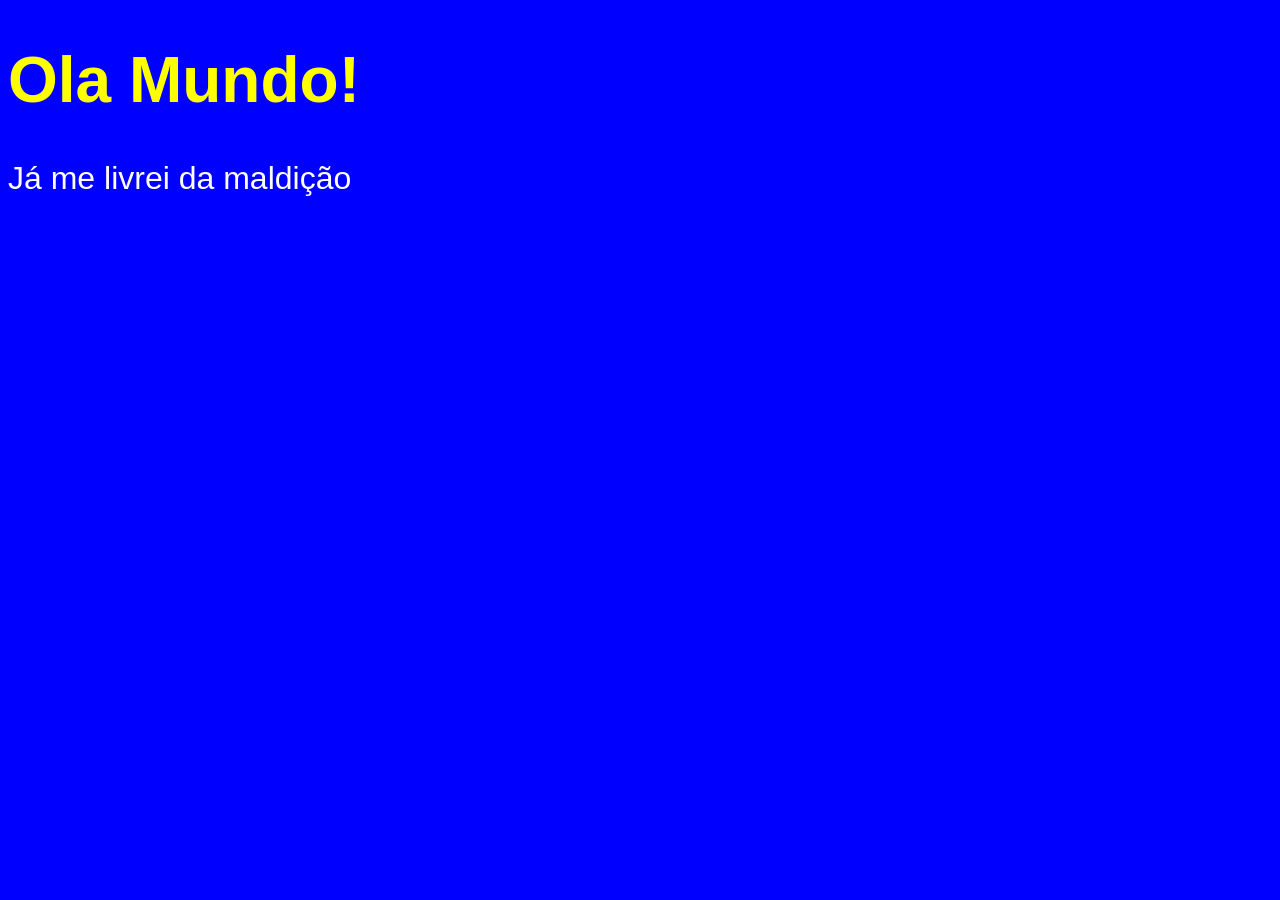
<file: a01/index.html>
<!DOCTYPE html>
<html lang="pt-br">
<head>
    <meta charset="UTF-8">
    <meta name="viewport" content="width=device-width, initial-scale=1.0">
    <title>Primeiro JS</title>
    <style>
        body {
            background-color: blue;
            color: white;
            font-family: Arial, Helvetica, sans-serif;
            font-size: 2em;
        }
        h1 {
            color: yellow;
        }

    </style>
</head>
<body>
    <h1>Ola Mundo!</h1>
    <p>Já me livrei da maldição</p>
    <script>
        window.alert('Minha primeira mensagem')
        window.confirm('Está gostando de JavaScript?')
        window.prompt('Qual é o seu nome?')
    </script>
</body>
</html>
</file>
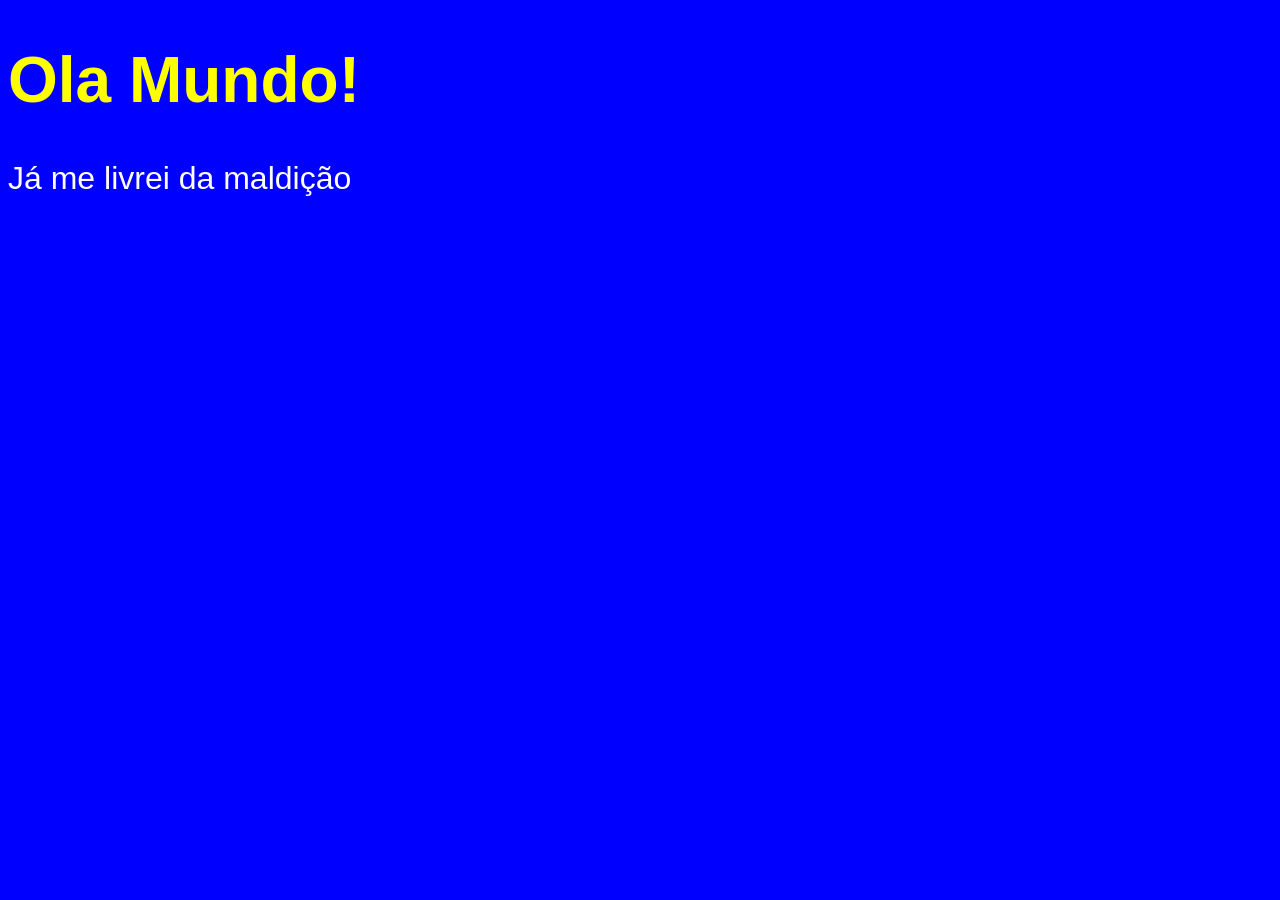
<file: a02/index.html>
<!DOCTYPE html>
<html lang="pt-br">
<head>
    <meta charset="UTF-8">
    <meta name="viewport" content="width=device-width, initial-scale=1.0">
    <title>Primeiro JS</title>
    <style>
        body {
            background-color: blue;
            color: white;
            font-family: Arial, Helvetica, sans-serif;
            font-size: 2em;
        }
        h1 {
            color: yellow;
        }

    </style>
</head>
<body>
    <h1>Ola Mundo!</h1>
    <p>Já me livrei da maldição</p>
    <script>
        var nome = window.prompt('Qual é o seu nome?') // Ecrã de pergunta.
        window.alert('É um grande prazer em te conhecer,  ' + nome + '!') //Concatenação

    </script>
</body>
</html>
</file>
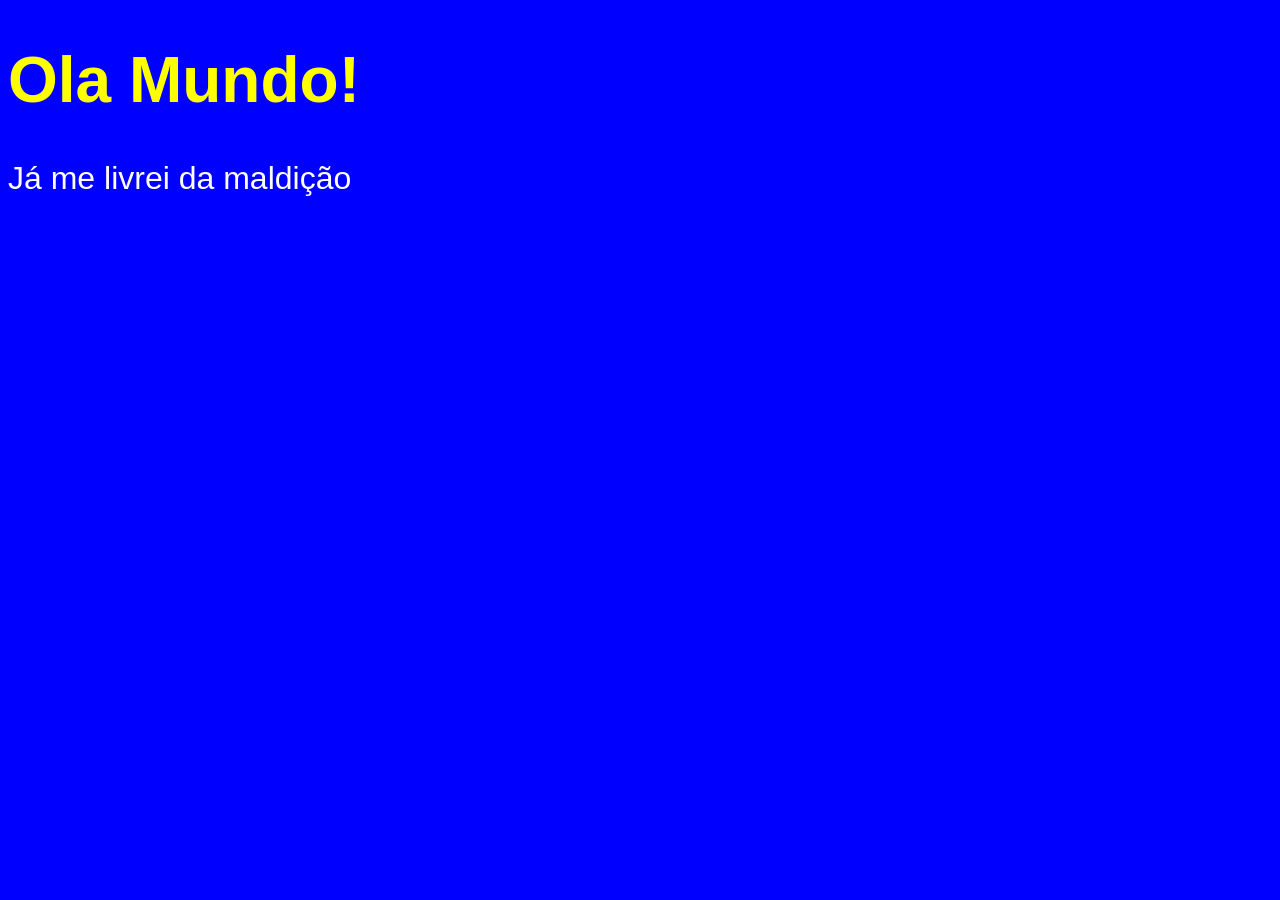
<file: a03/index.html>
<!DOCTYPE html>
<html lang="pt-br">
<head>
    <meta charset="UTF-8">
    <meta name="viewport" content="width=device-width, initial-scale=1.0">
    <title>Primeiro JS</title>
    <style>
        body {
            background-color: blue;
            color: white;
            font-family: Arial, Helvetica, sans-serif;
            font-size: 2em;
        }
        h1 {
            color: yellow;
        }

    </style>
</head>
<body>
    <h1>Ola Mundo!</h1>
    <p>Já me livrei da maldição</p>
    <script>
       var n1 = Number.parseInt(window.prompt('Digite um número:  '))
       var n2 = Number.parseInt(window.prompt('Digite outro número:  '))
       var s = n1 + n2
       window.alert('A soma dos valores é  ' + String(s))
       window.alert(`A soma entete ${n1} e ${n2} é igual a ${s}`)
    </script>
</body>
</html>
</file>
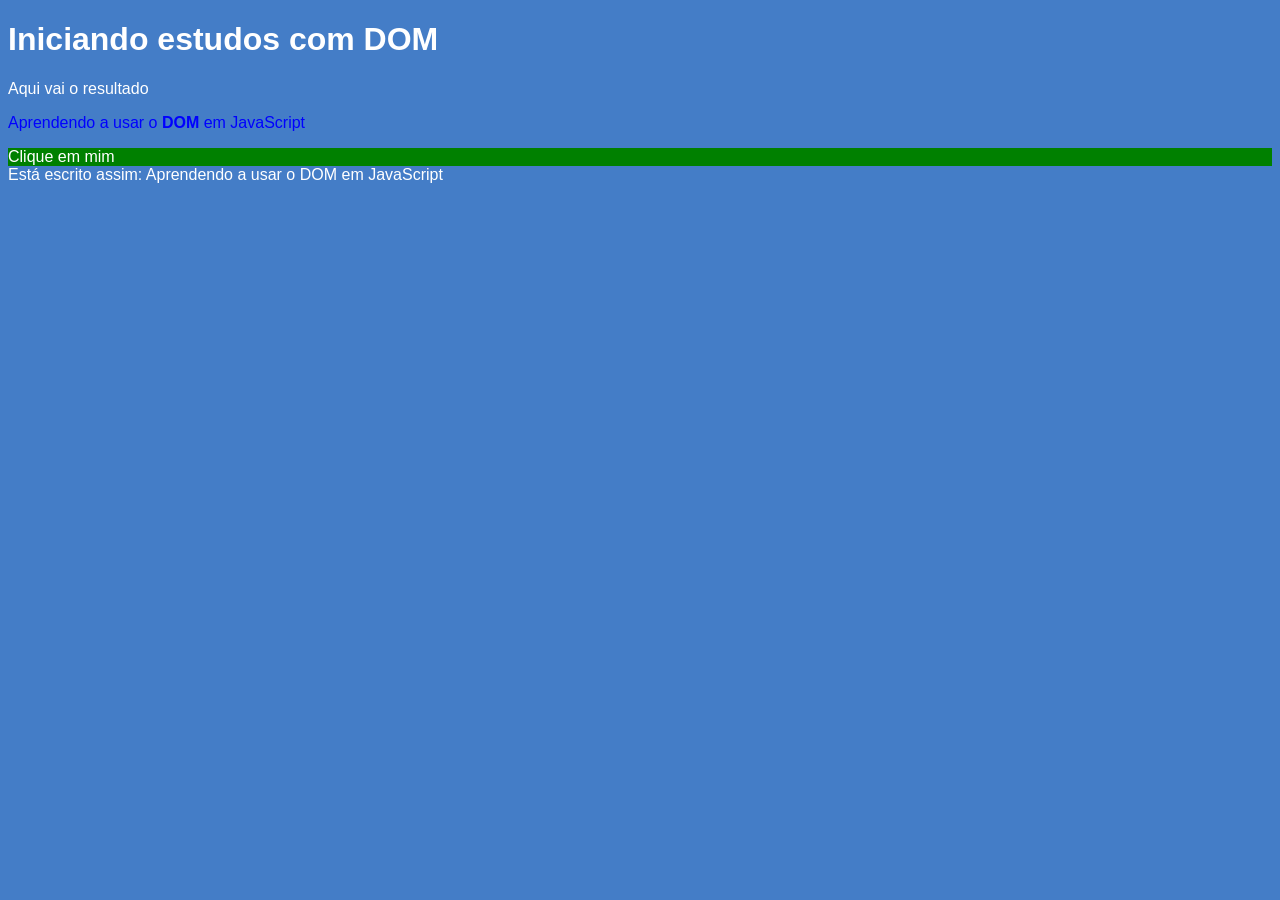
<file: a05/index.html>
<!DOCTYPE html>
<html lang="pt-br">
<head>
    <meta charset="UTF-8">
    <meta name="viewport" content="width=device-width, initial-scale=1.0">
    <title>Primeiros passos co DOM</title>
    <style>
        body {
            font-family: Arial, Helvetica, sans-serif;
            background-color: rgb(68, 125, 199);
            color: white;
        }
    </style>
</head>
<body>
    <h1>Iniciando estudos com DOM</h1>
    <p>Aqui vai o resultado</p>
    <p>Aprendendo a usar o <strong>DOM</strong> em JavaScript</p>
    <div id="msg">Clique em mim</div>
    <script>
        var p1 = window.document.getElementsByTagName('p')[1]
        window.document.write('Está escrito assim:  ' + p1.innerText)
       p1.style.color = 'blue'
       var d = window.document.getElementById('msg')
       d.style.backgroundColor = 'green'

    </script>
</body>
</html>
</file>
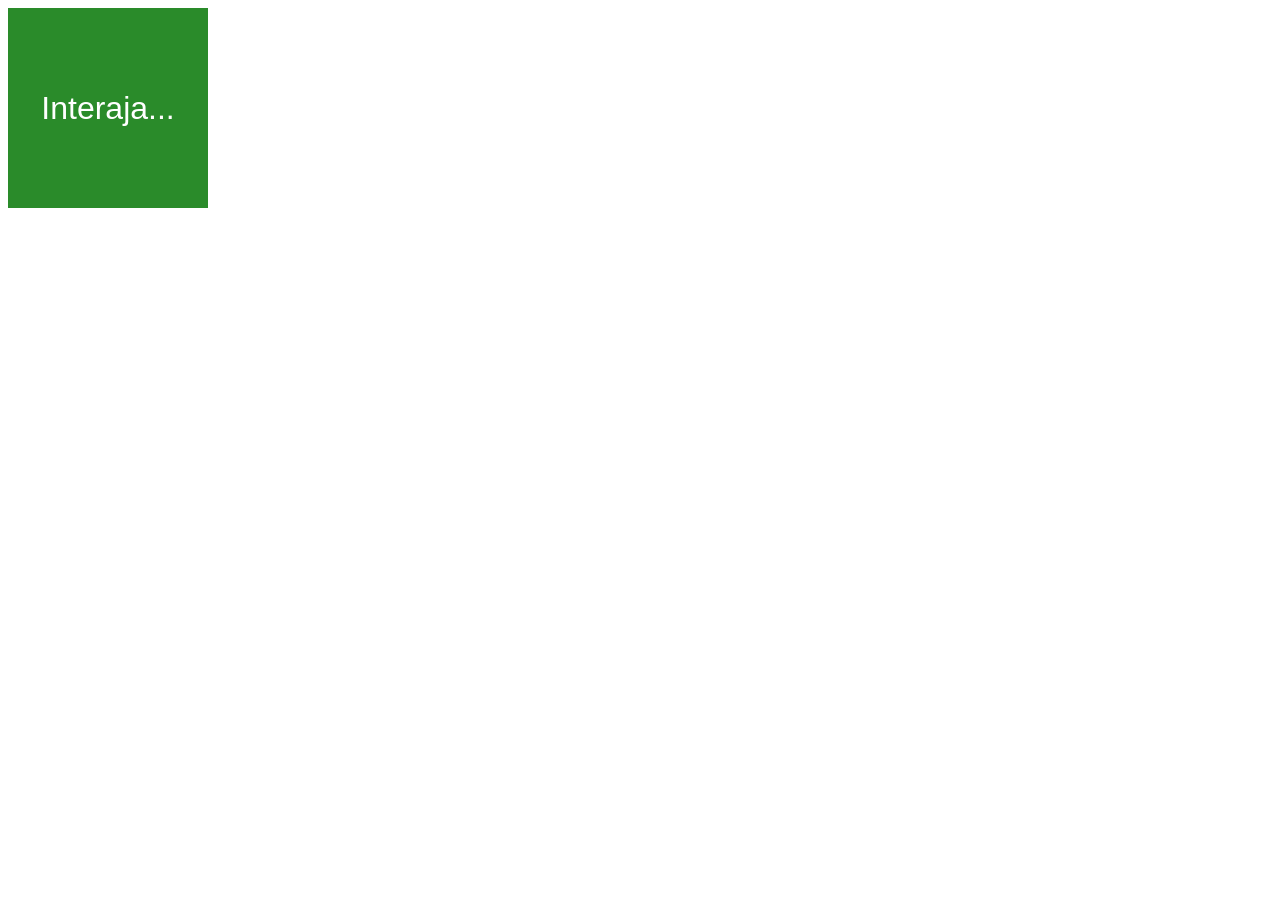
<file: a06/index.html>
<!DOCTYPE html>
<html lang="pt-br">
<head>
    <meta charset="UTF-8">
    <meta name="viewport" content="width=device-width, initial-scale=1.0">
    <title>Eventos DOM</title>
    <style>
        div#area {
            font-family: Arial, Helvetica, sans-serif;
            font-size: 2em;
            background: rgb(42, 139, 42);
            color: white;
            width: 200px;
            height: 200px;
            line-height: 200px;
            text-align: center;

        }

    </style>
</head>
<body>
    <div id="area">
        Interaja...
    </div>
    <script>
        var a = window.document.getElementById('area')
        a.addEventListener('click', clicar)
        a.addEventListener('mouseenter', entrar)
        a.addEventListener('mouseout', sair)

        function clicar() {
            
            a.innerText = 'Clicou!' 
            a.style.background = 'blue'       
        }
        function entrar() {
            a.innerText = 'Entrou!'
        }

        function sair() {
            a.innerText = 'Saiu!'
            a.style.background = 'green'

        }
    </script>
</body>
</html>
</file>
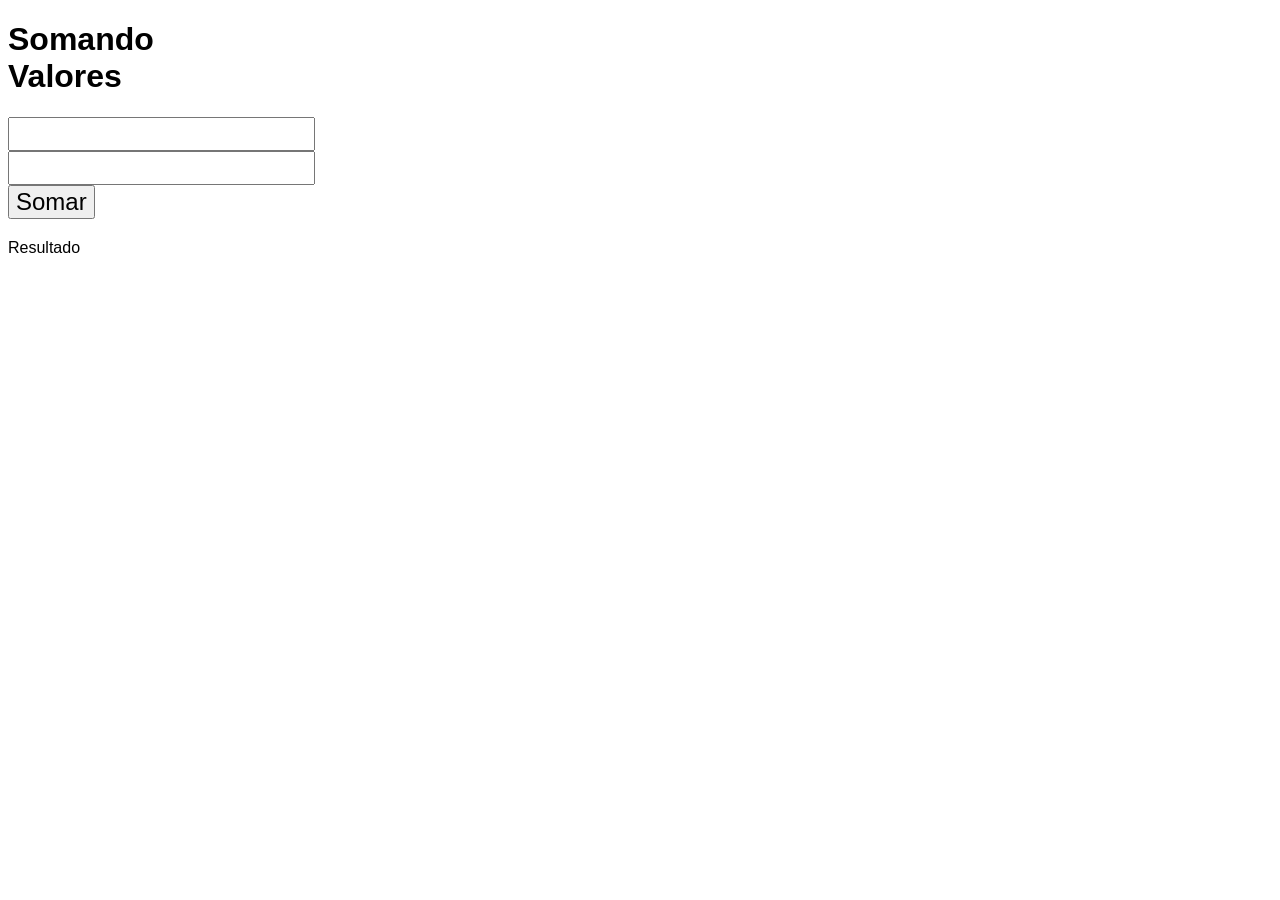
<file: a07/index.html>
<!DOCTYPE html>
<html lang="pt-br">
<head>
    <meta charset="UTF-8">
    <meta name="viewport" content="width=device-width, initial-scale=1.0">
    <title>Somando números</title>
    <style>
        body {
            font-family: Arial, Helvetica, sans-serif;
            font-size: 1em;
            width: 100px;
        }

        input {
            font-family: Arial, Helvetica, sans-serif;
            font-size: 1.5em;
        }

        div#res {
            font-size: 1em;
            margin-top: 20px;

        }
    </style>
    
</head>
<body>
    <h1>Somando Valores</h1>
    <input type="number" name="txtn1" id="txtn1">
    <input type="number" name="txtn2" id="txtn2">
    <input type="button" value="Somar" onclick="somar()">
    <div id="res">Resultado</div>

    <script>
        function somar() {
           var tn1 = window.document.getElementById('txtn1') 
           var tn2 = window.document.querySelector('input#txtn2')
           var res = window.document.getElementById('res')
           var n1 = Number(tn1.value)
           var n2 = Number(tn2.value)
           var s = n1 + n2
           res.innerHTML = `A soma entre ${n1} e ${n2} é igual a ${s}` 
        }
    </script>
</body>
</html>
</file>
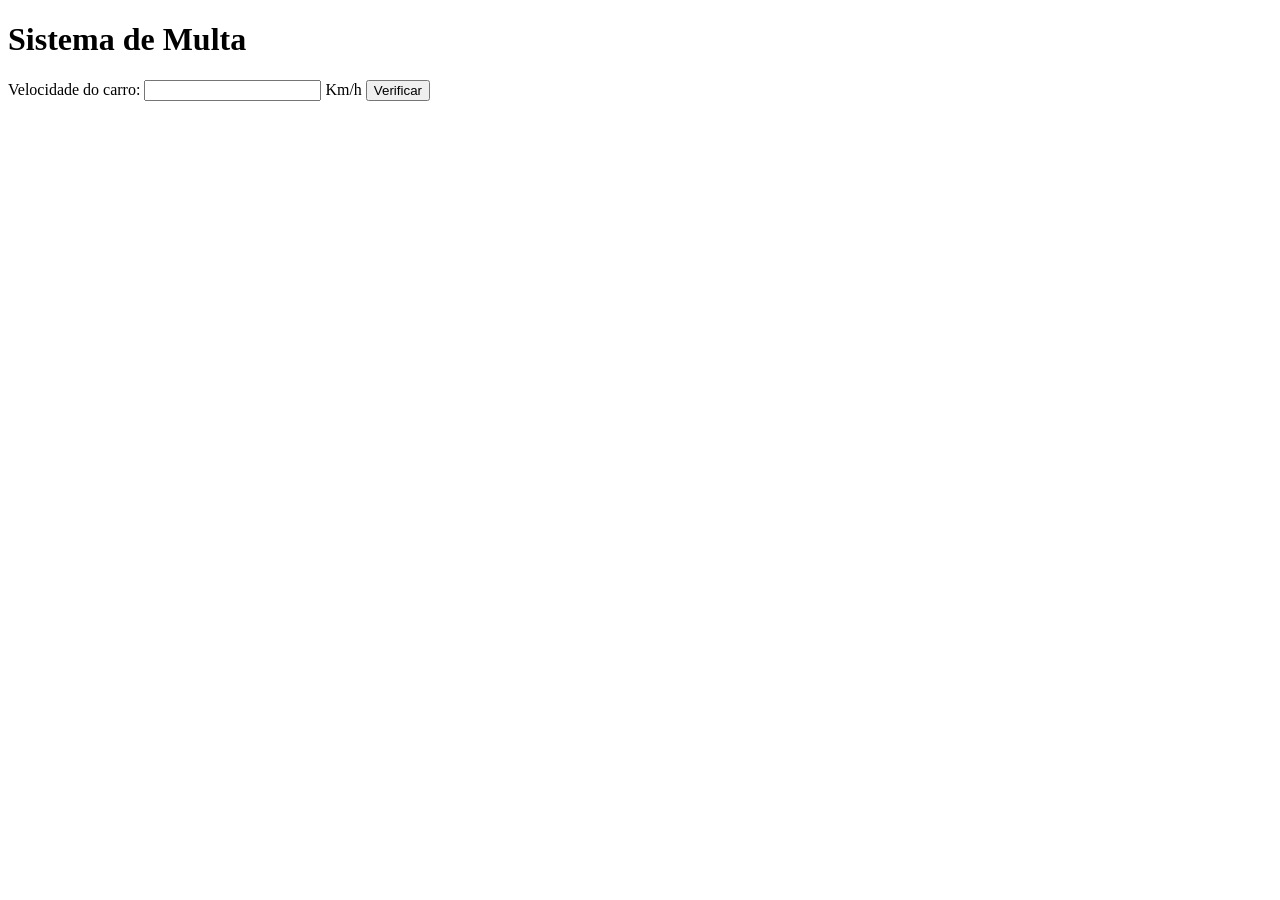
<file: a08/index.html>
<!DOCTYPE html>
<html lang="pt-br">
<head>
    <meta charset="UTF-8">
    <meta name="viewport" content="width=device-width, initial-scale=1.0">
    <title>Detran</title>
</head>
<body>
    <h1>Sistema de Multa</h1>
    Velocidade do carro: <input type="number" name="txtvel" id="txtvel"> Km/h
    <input type="button" value="Verificar" onclick="calcular()">
    <div id="res">

    </div>

    <script>
        function calcular() {
            var txtv = window.document.querySelector('input#txtvel')
            var res = window.document.querySelector('div#res')
            var vel = Number(txtv.value)
            res.innerHTML = `<p>Sua velocidade atual é de <strong>${vel}Km/h</strong></p>`
            if (vel > 60) {
                res.innerHTML +=`<p>Você está <strong>MULTADO</strong> por escesso de velocidade!`
            }
            res.innerHTML += `<p>Dirija sempre com o cinto de segurança!</p>`
        }
    </script>

</body>
</html>
</file>
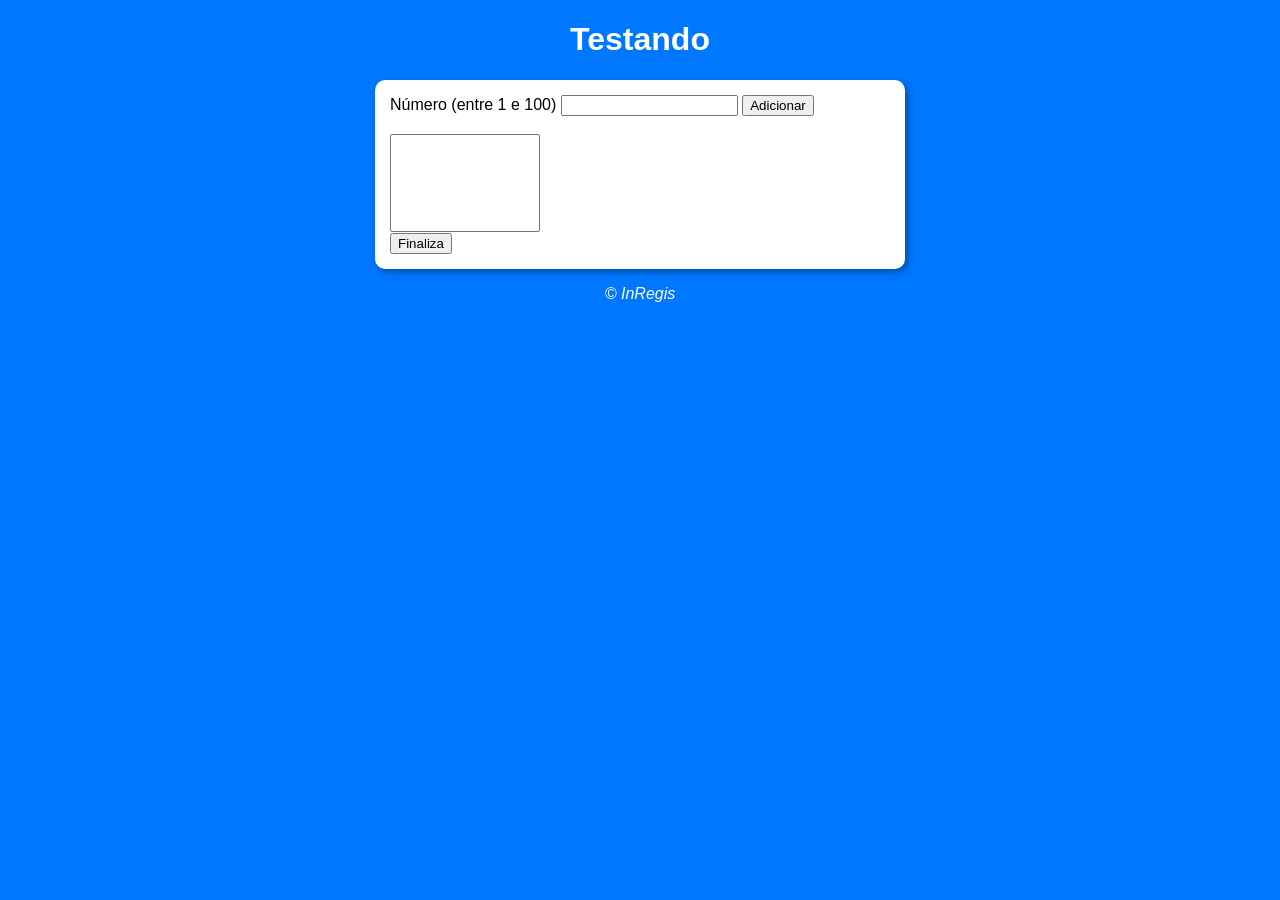
<file: a11/index.html>
<!DOCTYPE html>
<html lang="pt-br">
<head>
    <meta charset="UTF-8">
    <meta name="viewport" content="width=device-width, initial-scale=1.0">
    <title>Document</title>
    <link rel="stylesheet" href="style.css">
</head>
<body>
    <header>
        <h1>Testando</h1>
    </header>
    <section>
        <div>
            Número (entre 1 e 100)
            <input type="number" name="fnum" id="fnum">
            <input type="button" value="Adicionar" onclick="adicionar()"><br><br>
            <select name="flista" id="flista" size="6"></select><br>
            <input type="button" value="Finaliza" onclick="finalizar()">
        </div>
        <div id="res">

        </div>

    </section>
    <footer>
        <p>&copy; InRegis</p>
    </footer>
    <script src="script.js"></script>

    
</body>
</html>
</file>
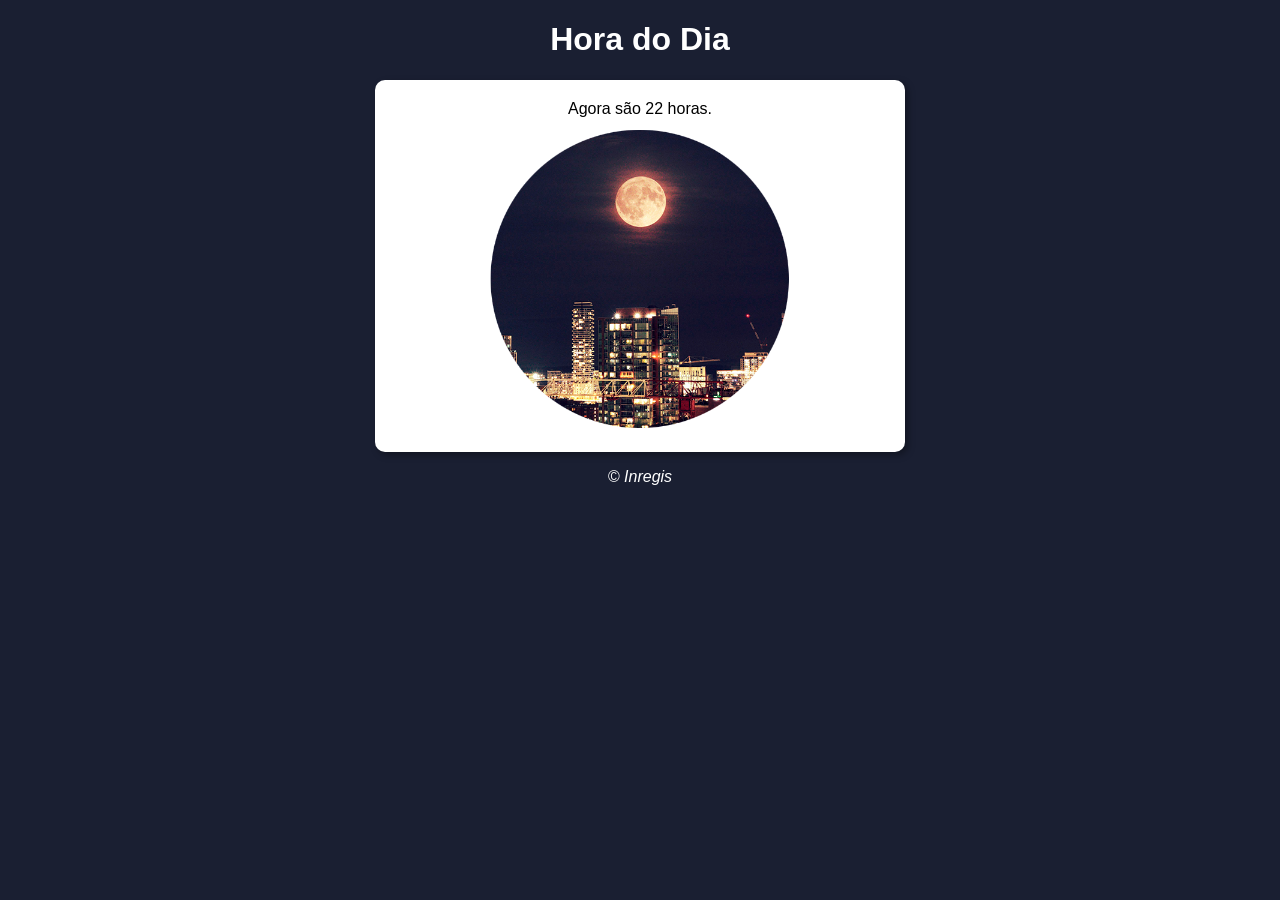
<file: a09/ex01/index.html>
<!DOCTYPE html>
<html lang="pt-br">
<head>
    <meta charset="UTF-8">
    <meta name="viewport" content="width=device-width, initial-scale=1.0">
    <title>Document</title>
    <link rel="stylesheet" href="style.css">
</head>
<body onload="carregar()">
    <header>
        <h1>Hora do Dia</h1>
     
    </header>
    <section>
        <div id="msg">
          Aqui vai aparecer a mensagem...
        </div>
        <div id="foto">
            <img id="imagem" src="manha.png" alt="">

        </div>

    </section>
    <footer>
        <p>&copy Inregis</p>

    </footer>
    <script src="script.js"></script>
    
</body>
</html>
</file>
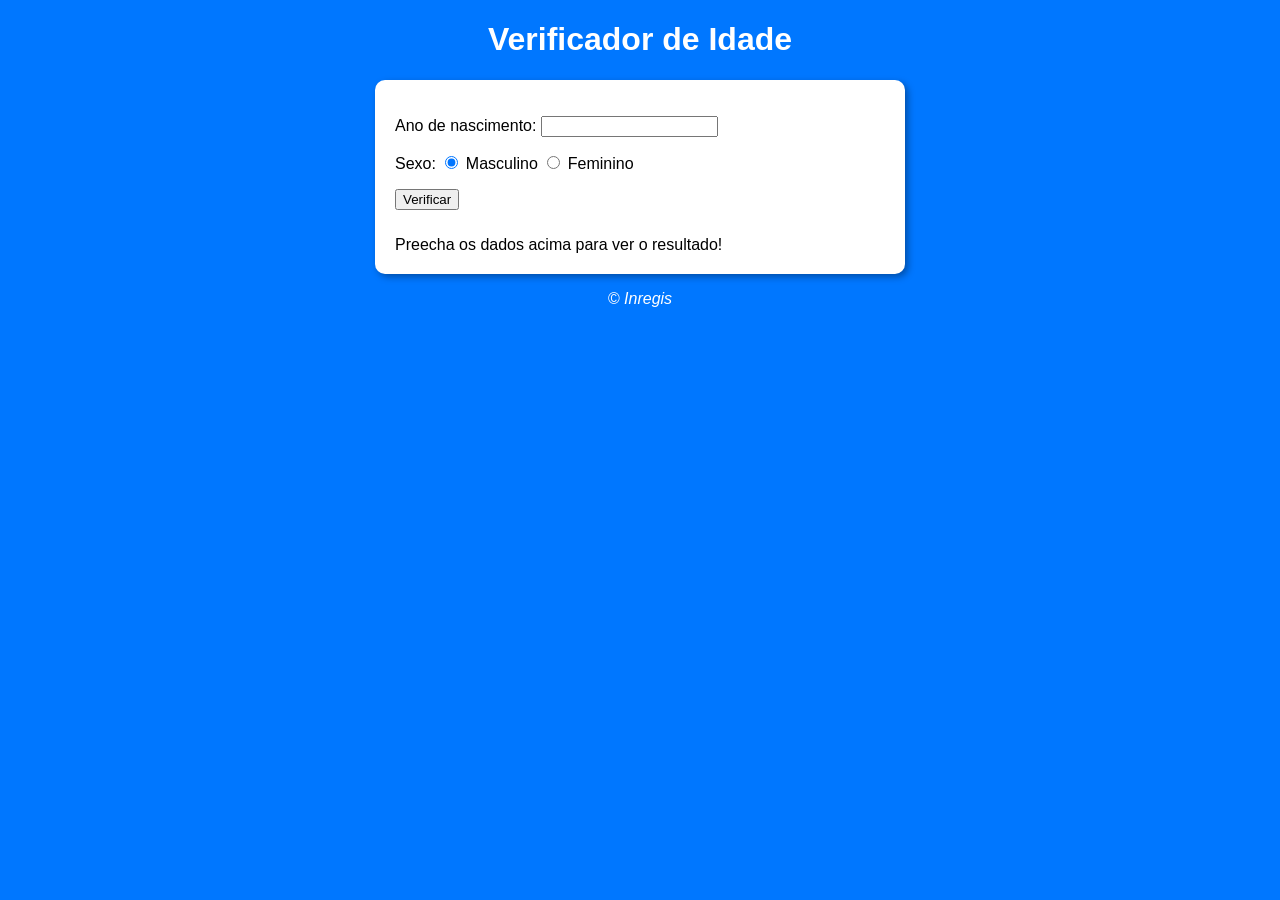
<file: a09/ex02/index.html>
<!DOCTYPE html>
<html lang="pt-br
    <meta charset="UTF-8">
    <meta name="viewport" content="width=device-width, initial-scale=1.0">
    <title>Verificador de idade</title>
    <link rel="stylesheet" href="style.css">
</head>
<body>
    <header>
        <h1>Verificador de Idade</h1>
    </header>
    <section>
        <div>
            <p>Ano de nascimento:
                <input type="number" name="txtano" id="txtano" min="0">
            </p>
            <p>Sexo: 
                <input type="radio" name="radsex" id="mas" checked>
                <label for="mas">Masculino</label>
                <input type="radio" name="radsex" id="fem">
                <label for="fem">Feminino</label>

            </p>
            <p>
                <input type="button" value="Verificar" onclick="verificar()">
            </p>


        </div>
        <div id="res">
            Preecha os dados acima para ver o resultado!

        </div>
    </section>
    <footer>
        <p>&copy; Inregis</p>
    </footer>
    <script src="script.js"></script>
    
</body>
</html>
</file>
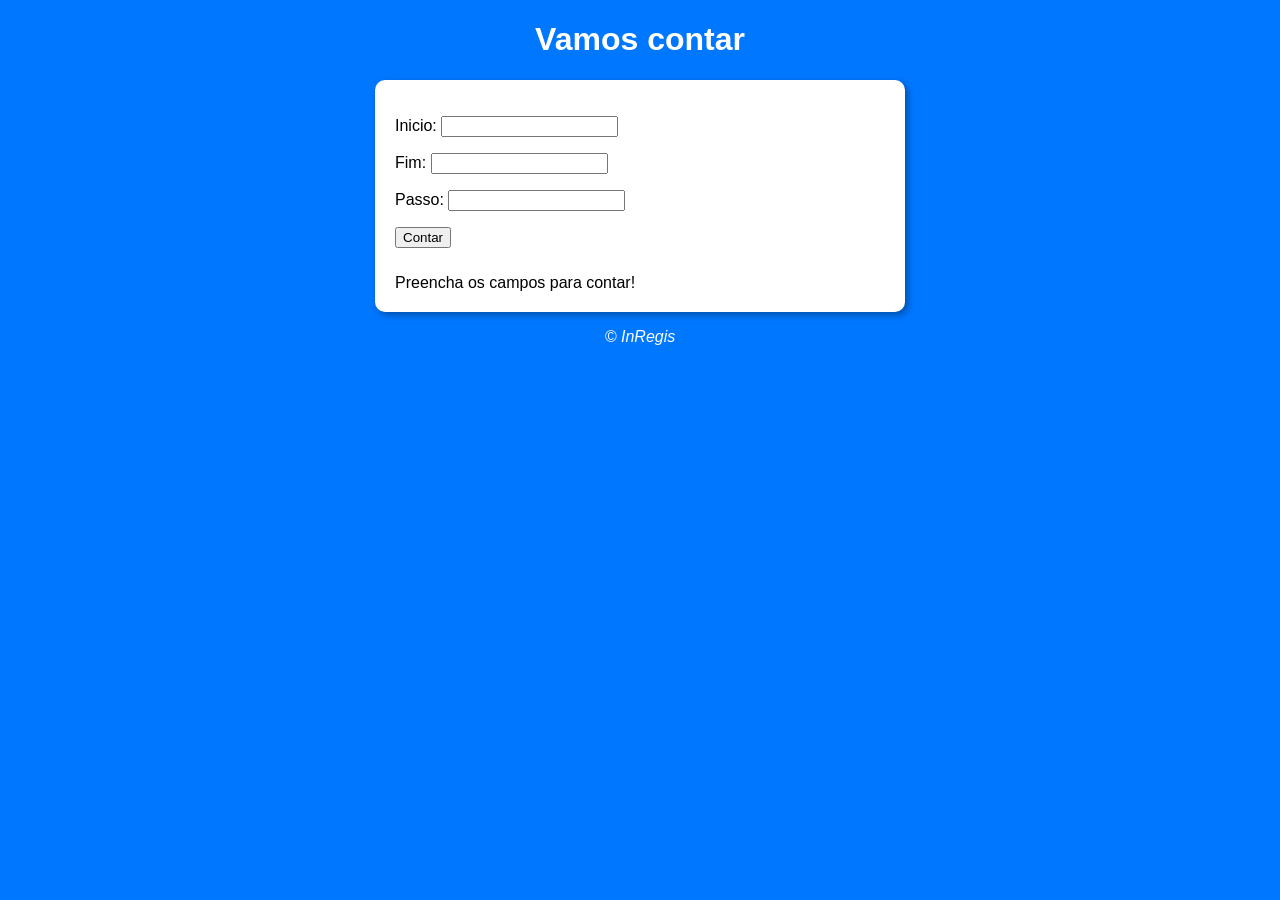
<file: a10/ex01/index.html>
<!DOCTYPE html>
<html lang="pt-br">
<head>
    <meta charset="UTF-8">
    <meta name="viewport" content="width=device-width, initial-scale=1.0">
    <title>Super Contador</title>
    <link rel="stylesheet" href="style.css">
</head>
<body>
    <header>
        <h1>Vamos contar</h1>
    </header>
    <section>
        <div id="dados">
            <p>Inicio: <input type="number" name="inicio" id="txti"></p>
            <p>Fim: <input type="number" name="inicio" id="txtf"></p>
            <p>Passo: <input type="number" name="passo" id="txtp"></p>
            <p><input type="button" value="Contar" onclick="contar()"></p>

        </div>
        <div id="res">
            Preencha os campos para contar!

        </div>
    </section>
    <footer>
        <p>&copy; InRegis</p>
    </footer>
    <script src="script.js"></script>
    
</body>
</html>
</file>
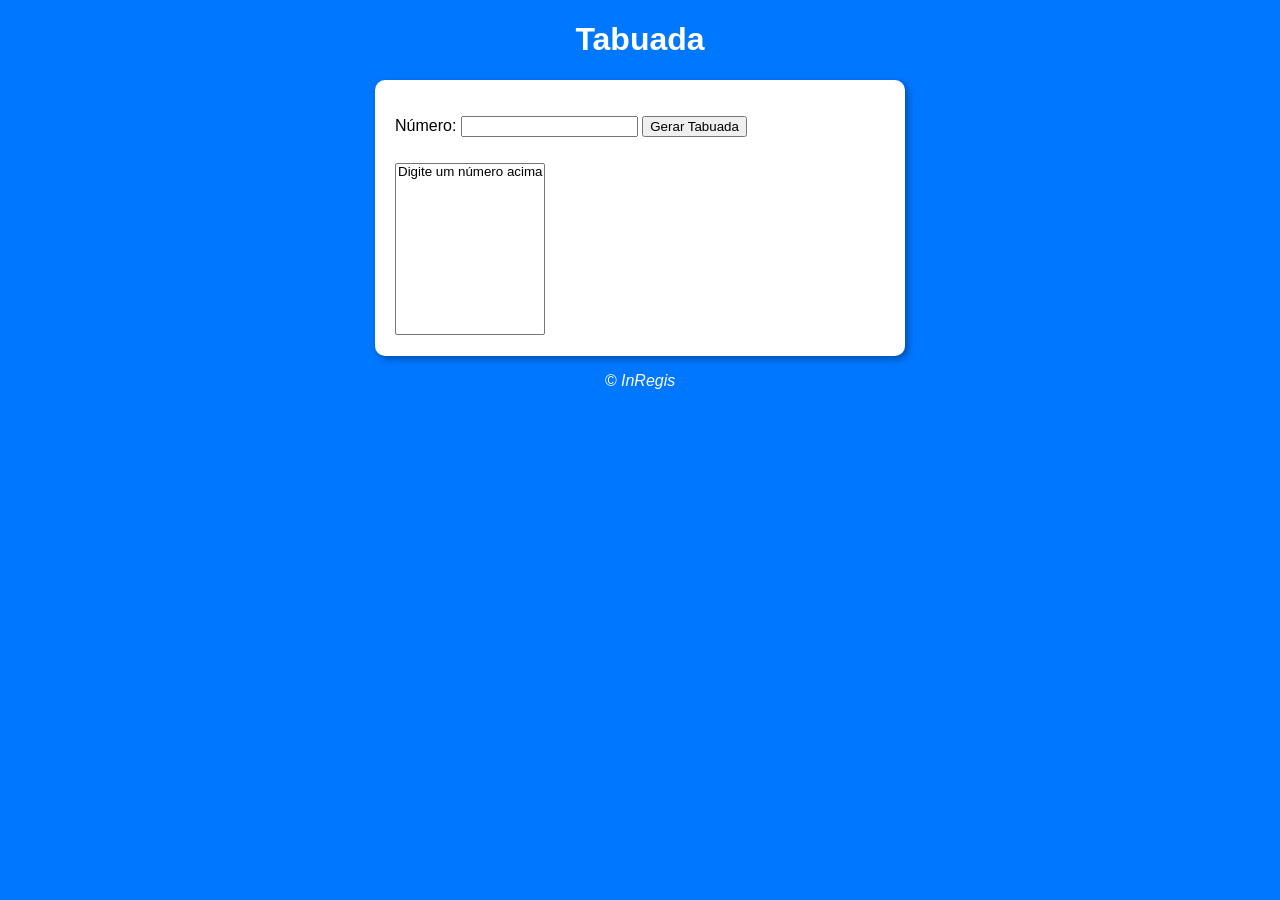
<file: a10/ex02/index.html>
<!DOCTYPE html>
<html lang="pt-br">
<head>
    <meta charset="UTF-8">
    <meta name="viewport" content="width=device-width, initial-scale=1.0">
    <title>Tabuada</title>
    <link rel="stylesheet" href="style.css">
</head>
<body>
    <header>
        <h1>Tabuada</h1>
    </header>
    <section>
        <div>
            <p>Número: <input type="number" name="num" id="txtn"> <input type="button" value="Gerar Tabuada" onclick="tabuada()"></p>
        </div>
        <div>
            <select name="tabuada" id="seltab" size="10">
                <option value="">Digite um número acima</option>
            </select>
            

        </div>
    </section>
    <footer>
        <p>&copy; InRegis</p>
    </footer>
    <script src="script.js"></script>
</body>
</html>
</file>
<file: a11/style.css>
body {
    background-color: rgb(0, 119, 255);
    font-family: Arial, Helvetica, sans-serif;
    font-size: 1em;
}
header {
    color: white;
    text-align: center;
}

section {
    background-color: white;
    border-radius: 10px;
    padding: 15px;
    width: 500px;
    margin: auto;
    box-shadow: 3px 3px 7px rgba(0, 0, 0, 0.336);
}

select#flista {
    width: 150px;
}

footer {
    color: white;
    text-align: center;
    font-style: italic;

}
</file>
<file: a09/ex01/style.css>
body {
    background-color: rgb(0, 119, 255);
    font-family: Arial, Helvetica, sans-serif;
    font-size: 1em;
}
header {
    color: white;
    text-align: center;
}

section {
    background-color: white;
    border-radius: 10px;
    padding: 15px;
    width: 500px;
    margin: auto;
    box-shadow: 3px 3px 7px rgba(0, 0, 0, 0.336);
}

div {
    text-align: center;
    padding: 5px;
}

div img {
    width: 300px;
}

footer {
    color: white;
    text-align: center;
    font-style: italic;

}
</file>
<file: a09/ex02/style.css>
body {
    background-color: rgb(0, 119, 255);
    font-family: Arial, Helvetica, sans-serif;
    font-size: 1em;
}
header {
    color: white;
    text-align: center;
}

section {
    background-color: white;
    border-radius: 10px;
    padding: 15px;
    width: 500px;
    margin: auto;
    box-shadow: 3px 3px 7px rgba(0, 0, 0, 0.336);
}

div {
    padding: 5px;
}

div img {
    width: 300px;
}

footer {
    color: white;
    text-align: center;
    font-style: italic;

}
</file>
<file: a10/ex01/style.css>
body {
    background-color: rgb(0, 119, 255);
    font-family: Arial, Helvetica, sans-serif;
    font-size: 1em;
}
header {
    color: white;
    text-align: center;
}

section {
    background-color: white;
    border-radius: 10px;
    padding: 15px;
    width: 500px;
    margin: auto;
    box-shadow: 3px 3px 7px rgba(0, 0, 0, 0.336);
}

div {
    padding: 5px;
}

div img {
    width: 300px;
}

footer {
    color: white;
    text-align: center;
    font-style: italic;

}
</file>
<file: a10/ex02/style.css>
body {
    background-color: rgb(0, 119, 255);
    font-family: Arial, Helvetica, sans-serif;
    font-size: 1em;
}
header {
    color: white;
    text-align: center;
}

section {
    background-color: white;
    border-radius: 10px;
    padding: 15px;
    width: 500px;
    margin: auto;
    box-shadow: 3px 3px 7px rgba(0, 0, 0, 0.336);
}

div {
    padding: 5px;
}

div img {
    width: 300px;
}

footer {
    color: white;
    text-align: center;
    font-style: italic;

}
</file>
